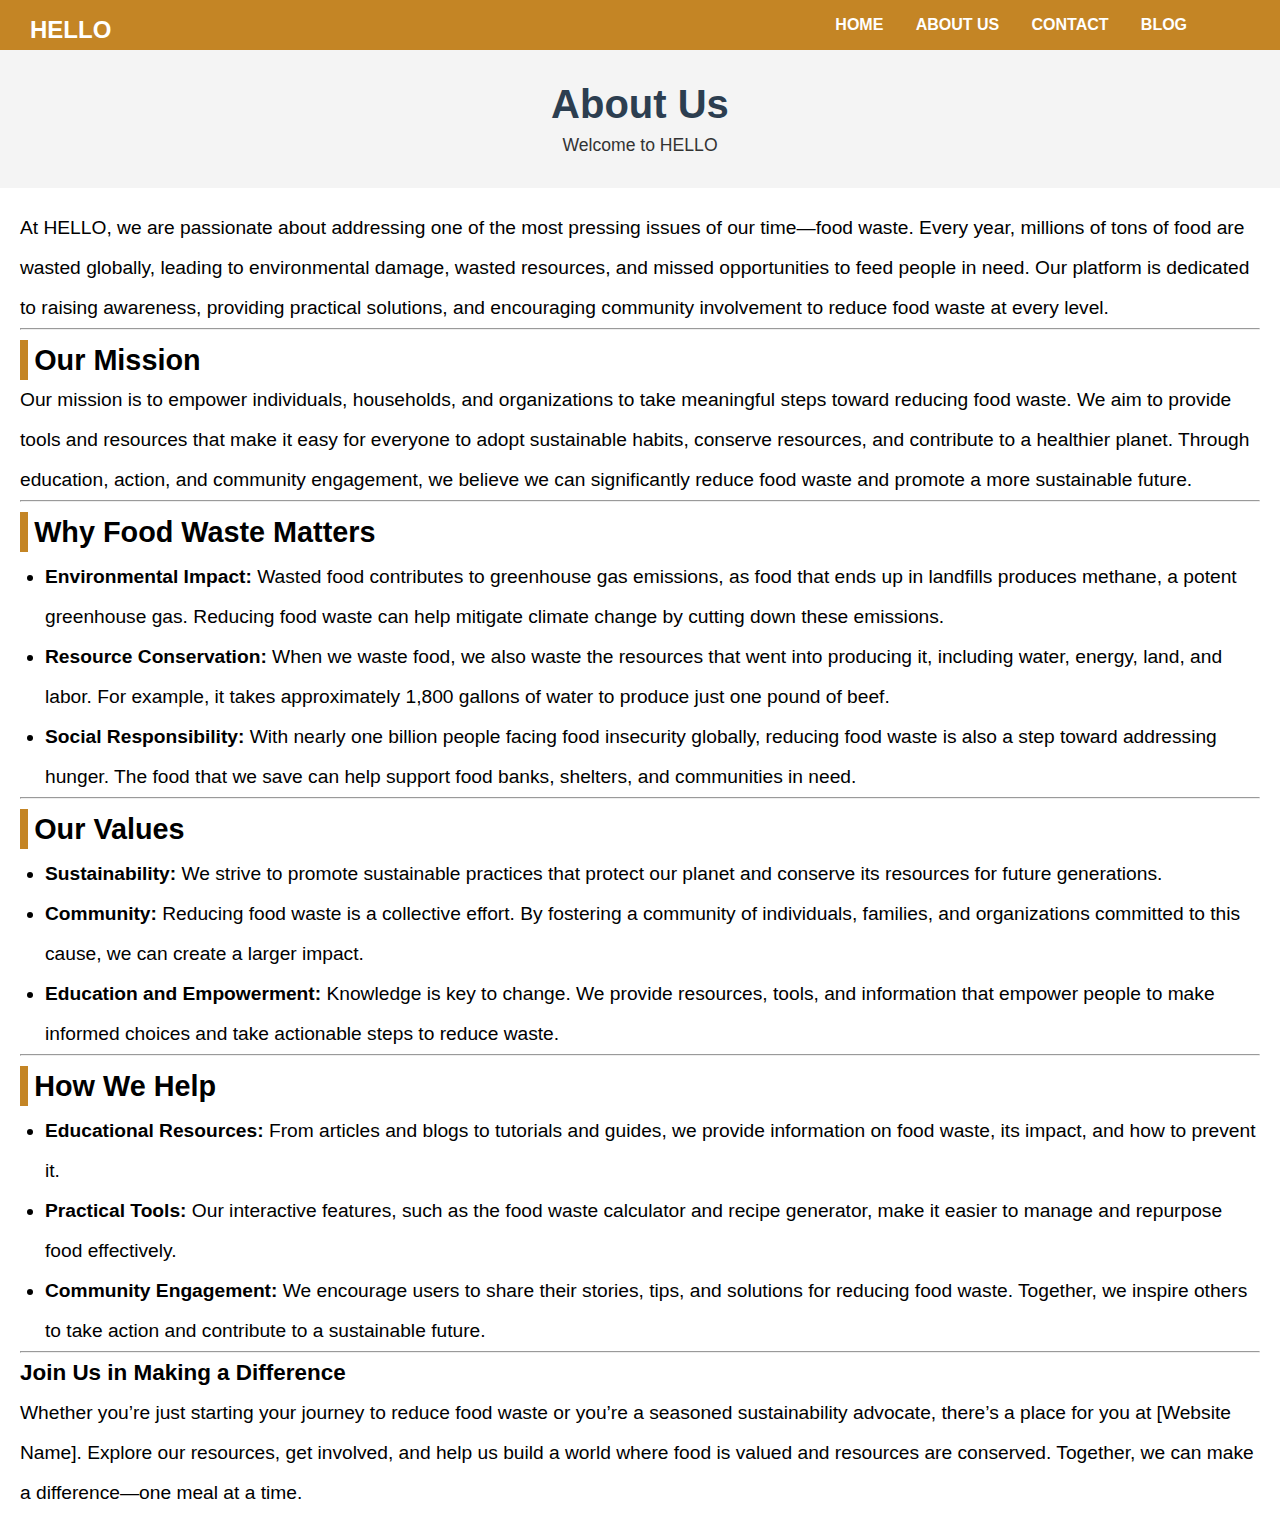
<file: about.html>
<!DOCTYPE html>
<html lang="en">
<head>
    <meta charset="UTF-8">
    <meta name="viewport" content="width=device-width, initial-scale=1.0">
    <title>About</title>
    <link rel="stylesheet" href="about.css">
</head>
<body>
    <nav>
        <div class="logo">
            <h2>HELLO</h2>
        </div>
        <!-- <div class="home">
            <a href="index.html">HOME</a>
        </div> -->
        <!-- <div class="searchbar">
            <input type="search" placeholder="Search" class="search">
        </div> -->
        <div class="contents">
            <ul id="ul">
                <a href="index.html"><li>HOME</li></a>
                <a href="about.html"><li>ABOUT US</li></a>
                <a href="contact.html"><li>CONTACT</li></a>
                <a href="blog.html"><li>BLOG</li></a>
            </ul>
        </div>
    </nav>
   <main>
    <div id="heading"><h1>About Us</h1>
    <p>Welcome to HELLO</p></div>
    <div class="content">
    <p>At HELLO, we are passionate about addressing one of the most pressing issues of our time—food waste. Every year, millions of tons of food are wasted globally, leading to environmental damage, wasted resources, and missed opportunities to feed people in need. Our platform is dedicated to raising awareness, providing practical solutions, and encouraging community involvement to reduce food waste at every level.</p>
    <hr>
    <div id="title"><h2>Our Mission</h2></div>
    <p>Our mission is to empower individuals, households, and organizations to take meaningful steps toward reducing food waste. We aim to provide tools and resources that make it easy for everyone to adopt sustainable habits, conserve resources, and contribute to a healthier planet. Through education, action, and community engagement, we believe we can significantly reduce food waste and promote a more sustainable future.</p>
    <hr>
    <div id="title"><h2>Why Food Waste Matters</h2></div>
    <ul id="list">
        <li><b>Environmental Impact:</b> Wasted food contributes to greenhouse gas emissions, as food that ends up in landfills produces methane, a potent greenhouse gas. Reducing food waste can help mitigate climate change by cutting down these emissions.</li>
        <li><b>Resource Conservation:</b> When we waste food, we also waste the resources that went into producing it, including water, energy, land, and labor. For example, it takes approximately 1,800 gallons of water to produce just one pound of beef.</li>
        <li><b>Social Responsibility:</b> With nearly one billion people facing food insecurity globally, reducing food waste is also a step toward addressing hunger. The food that we save can help support food banks, shelters, and communities in need.</li>
    </ul>
    <hr>
    <div id="title"><h2>Our Values</h2></div>
    <ul id="list">
        <li><b>Sustainability:</b> We strive to promote sustainable practices that protect our planet and conserve its resources for future generations.</li>
      <li>  <b>Community:</b> Reducing food waste is a collective effort. By fostering a community of individuals, families, and organizations committed to this cause, we can create a larger impact.</li>
      <li>  <b>Education and Empowerment:</b> Knowledge is key to change. We provide resources, tools, and information that empower people to make informed choices and take actionable steps to reduce waste.</p></li>
   </ul>
    <hr>
    <div id="title"><h2>How We Help</h2></div>
    <ul id="list">
        <li><b>Educational Resources:</b> From articles and blogs to tutorials and guides, we provide information on food waste, its impact, and how to prevent it.</li>
        <li><b>Practical Tools:</b> Our interactive features, such as the food waste calculator and recipe generator, make it easier to manage and repurpose food effectively.</li>
        <li><b>Community Engagement:</b> We encourage users to share their stories, tips, and solutions for reducing food waste. Together, we inspire others to take action and contribute to a sustainable future.</p></li>
    </ul>
    <hr>
    <h3>Join Us in Making a Difference</h3>
    <p>Whether you’re just starting your journey to reduce food waste or you’re a seasoned sustainability advocate, there’s a place for you at [Website Name]. Explore our resources, get involved, and help us build a world where food is valued and resources are conserved. Together, we can make a difference—one meal at a time.</p>
    </div>
   </main>
</body>
</html>
</file>
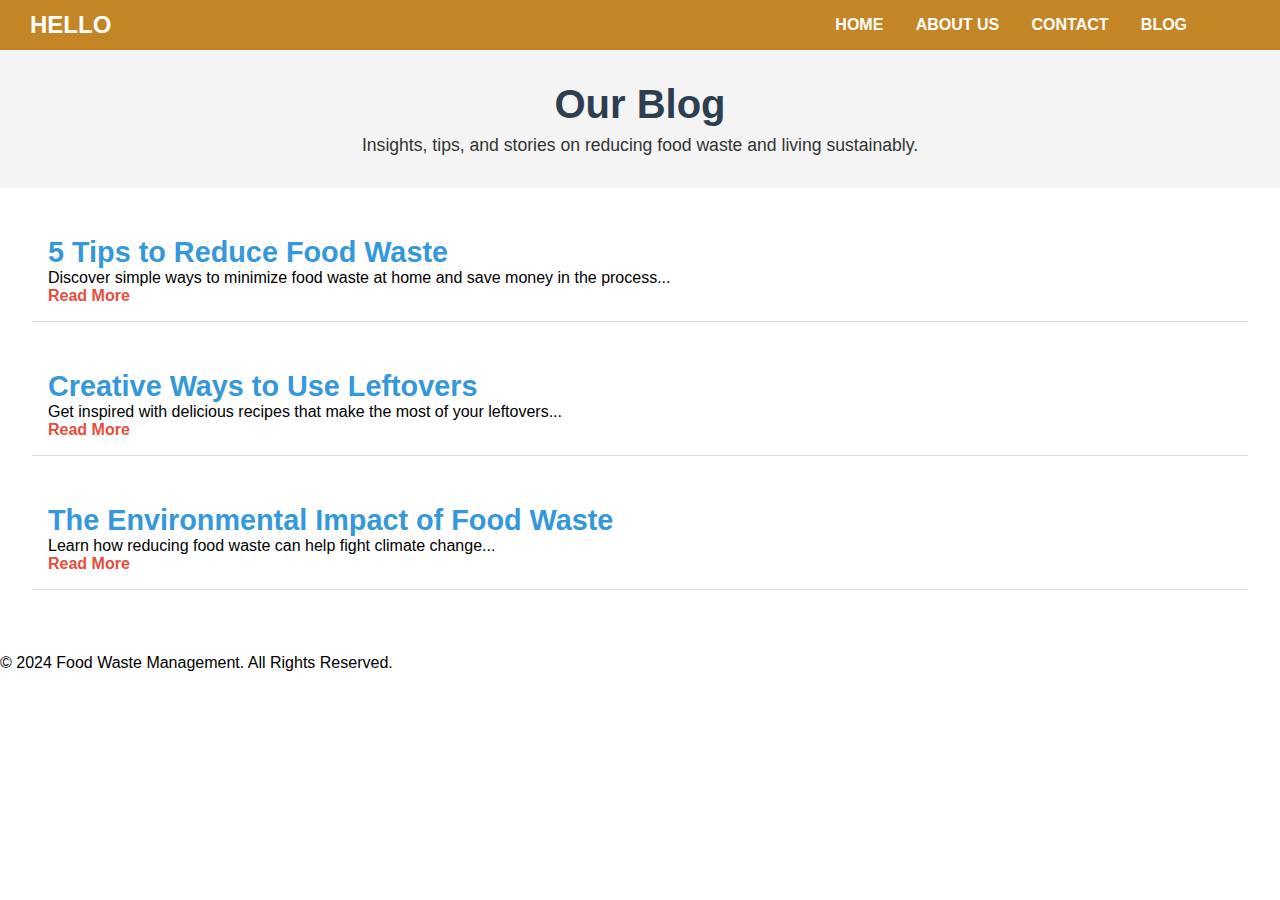
<file: blog.html>
<!DOCTYPE html>
<html lang="en">
<head>
    <meta charset="UTF-8">
    <meta name="viewport" content="width=device-width, initial-scale=1.0">
    <title>Blog - Food Waste Management</title>
    <link rel="stylesheet" href="style2.css">
</head>
<body>
    <!-- Navbar -->
    <nav>
        <div class="logo">
            <h2>HELLO</h2>
        </div>
        <!-- <div class="home">
            <a href="index.html">HOME</a>
        </div> -->
        <!-- <div class="searchbar">
            <input type="search" placeholder="Search" class="search">
        </div> -->
        <div class="contents">
            <ul id="ul">
                <a href="index.html"><li>HOME</li></a>
                <a href="about.html"><li>ABOUT US</li></a>
                <a href="contact.html"><li>CONTACT</li></a>
                <a href="blog.html"><li>BLOG</li></a>
            </ul>
        </div>
    </nav>

    <!-- Blog Header -->
    <header id="blog-header">
        <h1>Our Blog</h1>
        <p>Insights, tips, and stories on reducing food waste and living sustainably.</p>
    </header>

    <!-- Blog Articles Section -->
    <section id="blog-articles">
        <article>
            <h2>5 Tips to Reduce Food Waste</h2>
            <p>Discover simple ways to minimize food waste at home and save money in the process...</p>
            <a href="#" class="read-more">Read More</a>
        </article>
        
        <article>
            <h2>Creative Ways to Use Leftovers</h2>
            <p>Get inspired with delicious recipes that make the most of your leftovers...</p>
            <a href="#" class="read-more">Read More</a>
        </article>
        
        <article>
            <h2>The Environmental Impact of Food Waste</h2>
            <p>Learn how reducing food waste can help fight climate change...</p>
            <a href="#" class="read-more">Read More</a>
        </article>
    </section>

    <!-- Footer -->
    <footer>
        <p>&copy; 2024 Food Waste Management. All Rights Reserved.</p>
    </footer>
</body>
</html>
</file>
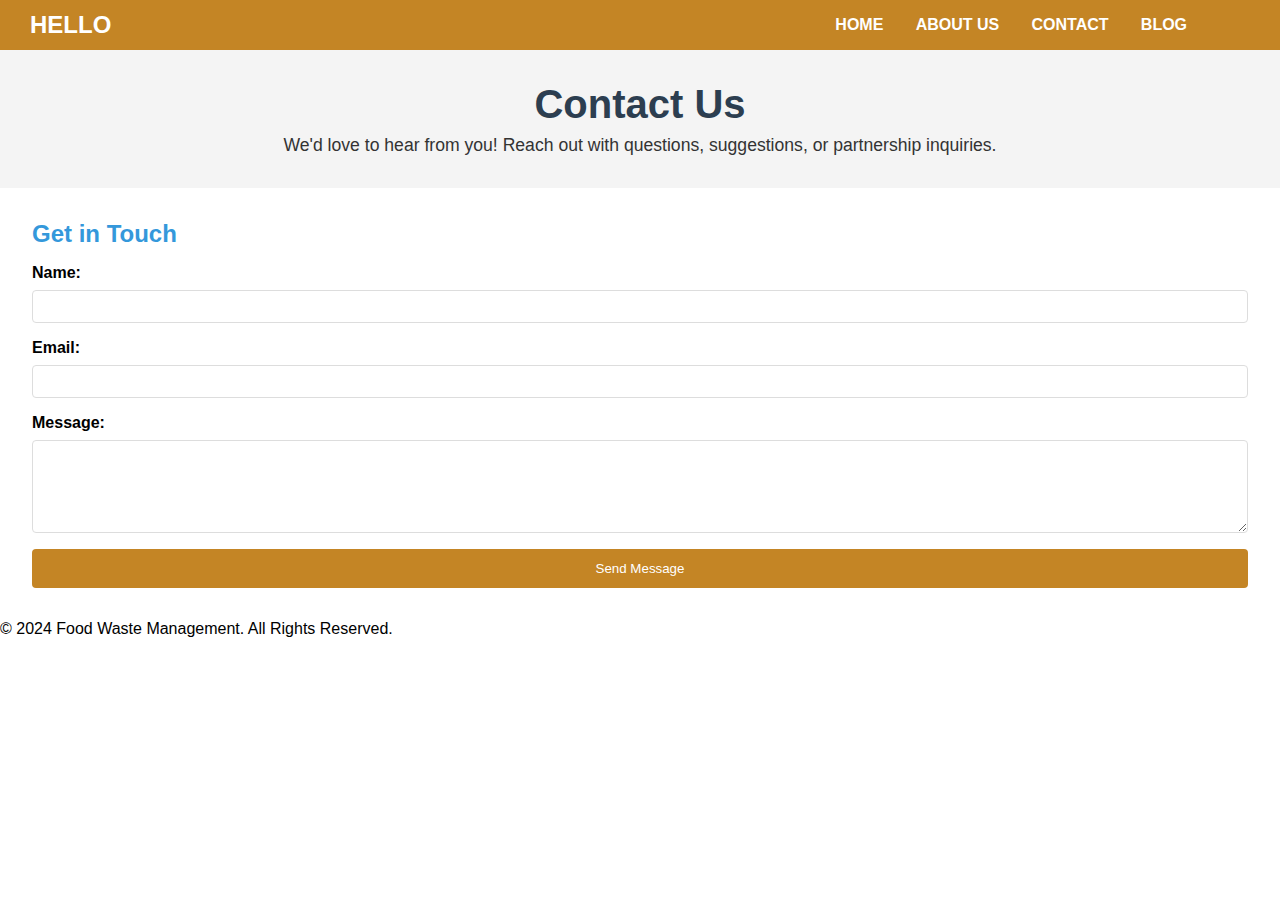
<file: contact.html>
<!DOCTYPE html>
<html lang="en">
<head>
    <meta charset="UTF-8">
    <meta name="viewport" content="width=device-width, initial-scale=1.0">
    <title>Contact Us - Food Waste Management</title>
    <link rel="stylesheet" href="style2.css">
</head>
<body>
    <!-- Navbar -->
    <nav>
        <div class="logo">
            <h2>HELLO</h2>
        </div>
        <!-- <div class="home">
            <a href="index.html">HOME</a>
        </div> -->
        <!-- <div class="searchbar">
            <input type="search" placeholder="Search" class="search">
        </div> -->
        <div class="contents">
            <ul id="ul">
                <a href="index.html"><li>HOME</li></a>
                <a href="about.html"><li>ABOUT US</li></a>
                <a href="contact.html"><li>CONTACT</li></a>
                <a href="blog.html"><li>BLOG</li></a>
            </ul>
        </div>
    </nav>

    <!-- Contact Header -->
    <header id="contact-header">
        <h1>Contact Us</h1>
        <p>We'd love to hear from you! Reach out with questions, suggestions, or partnership inquiries.</p>
    </header>

    <!-- Contact Form Section -->
    <section id="contact-form">
        <h2>Get in Touch</h2>
        <form action="#" method="post">
            <label for="name">Name:</label>
            <input type="text" id="name" name="name" required>
            
            <label for="email">Email:</label>
            <input type="email" id="email" name="email" required>
            
            <label for="message">Message:</label>
            <textarea id="message" name="message" rows="5" required></textarea>
            
            <button type="submit">Send Message</button>
        </form>
    </section>

    <!-- Footer -->
    <footer>
        <p>&copy; 2024 Food Waste Management. All Rights Reserved.</p>
    </footer>
    <script src="script2.js"></script>
</body>
</html>
</file>
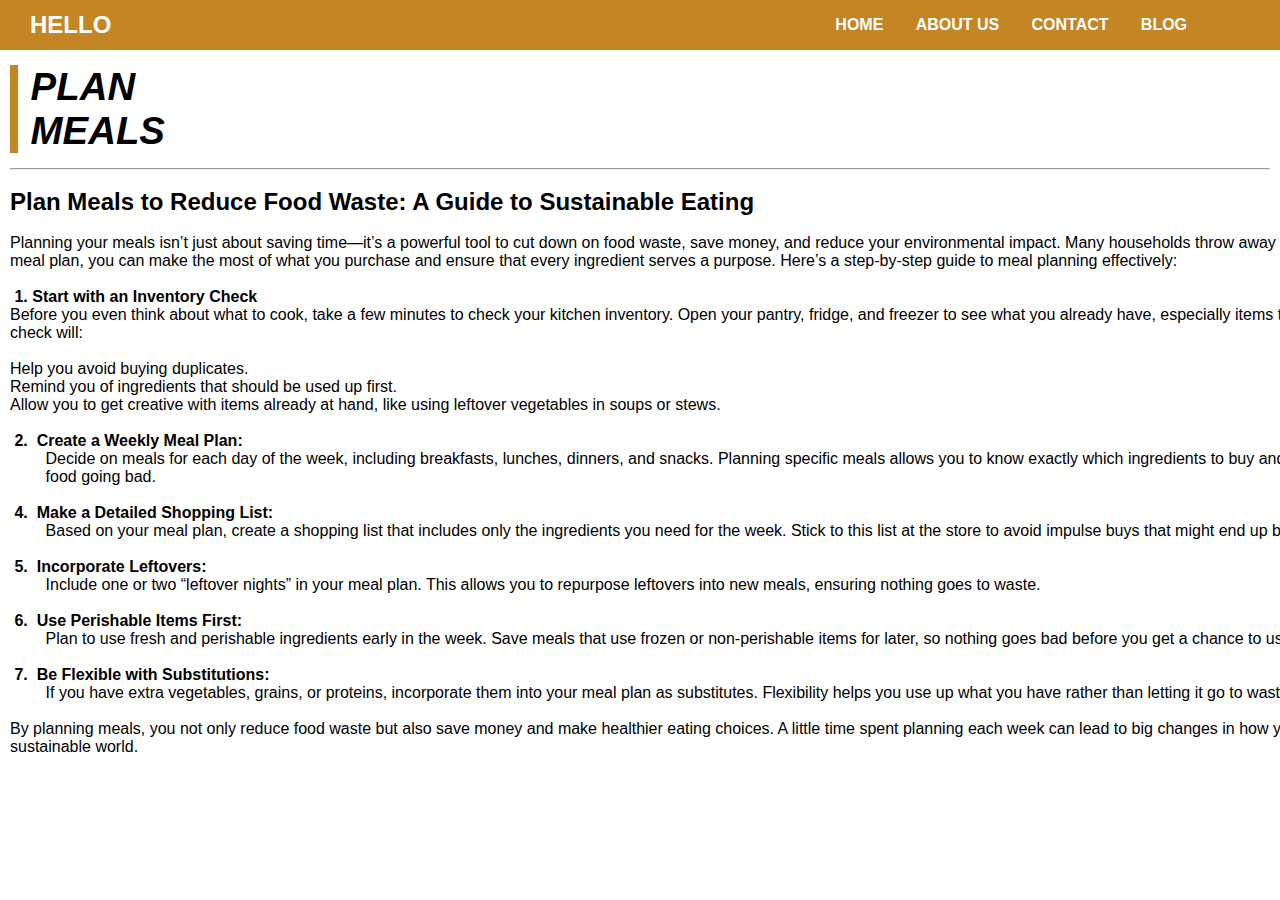
<file: meals.html>
<!DOCTYPE html>
<html lang="en">
<head>
    <meta charset="UTF-8">
    <meta name="viewport" content="width=device-width, initial-scale=1.0">
    <title>Meals</title>
    <link rel="stylesheet" href="meals.css">
</head>
<body>
    <nav>
        <div class="logo">
            <h2>HELLO</h2>
        </div>
        <!-- <div class="home">
            <a href="index.html">HOME</a>
        </div> -->
        <!-- <div class="searchbar">
            <input type="search" placeholder="Search" class="search">
        </div> -->
        <div class="contents">
            <ul id="ul">
                <a href="index.html"><li>HOME</li></a>
                <a href="about.html"><li>ABOUT US</li></a>
                <a href="contact.html"><li>CONTACT</li></a>
                <a href="blog.html"><li>BLOG</li></a>
            </ul>
        </div>
    </nav>
    <main>
      <div class="heading">
        <h1>
        <i>PLAN MEALS</i>
        </h1>
      </div>
      <hr><br>
      <div class="content">
      <h2>
        Plan Meals to Reduce Food Waste: A Guide to Sustainable Eating
      </h2><br>
      <pre>Planning your meals isn’t just about saving time—it’s a powerful tool to cut down on food waste, save money, and reduce your environmental impact. Many households throw away a large portion of the food they buy, but with a thoughtful 
meal plan, you can make the most of what you purchase and ensure that every ingredient serves a purpose. Here’s a step-by-step guide to meal planning effectively:

<b> 1. Start with an Inventory Check</b>
Before you even think about what to cook, take a few minutes to check your kitchen inventory. Open your pantry, fridge, and freezer to see what you already have, especially items that may be nearing their expiration dates. This quick 
check will:</pre>
<br>
<ul>
    <li>Help you avoid buying duplicates.</li>
    <li>Remind you of ingredients that should be used up first.</li>
    <li>Allow you to get creative with items already at hand, like using leftover vegetables in soups or stews.</li>
</ul>
<pre>      
<b> 2.  Create a Weekly Meal Plan:</b>
        Decide on meals for each day of the week, including breakfasts, lunches, dinners, and snacks. Planning specific meals allows you to know exactly which ingredients to buy and how much you’ll need, reducing the chances of unused 
        food going bad.
        
<b> 4.  Make a Detailed Shopping List:</b>
        Based on your meal plan, create a shopping list that includes only the ingredients you need for the week. Stick to this list at the store to avoid impulse buys that might end up being wasted.
        
<b> 5.  Incorporate Leftovers:</b>
        Include one or two “leftover nights” in your meal plan. This allows you to repurpose leftovers into new meals, ensuring nothing goes to waste.
        
<b> 6.  Use Perishable Items First:</b>
        Plan to use fresh and perishable ingredients early in the week. Save meals that use frozen or non-perishable items for later, so nothing goes bad before you get a chance to use it.
        
<B> 7.  Be Flexible with Substitutions:</B>
        If you have extra vegetables, grains, or proteins, incorporate them into your meal plan as substitutes. Flexibility helps you use up what you have rather than letting it go to waste.
        
By planning meals, you not only reduce food waste but also save money and make healthier eating choices. A little time spent planning each week can lead to big changes in how you consume food, helping you contribute to a more 
sustainable world.</pre></div>
    </main>
</body>
</html>
</file>
<file: about.css>
*{
    margin:0px;
    padding: 0px;
    font-family: Arial, Helvetica, sans-serif;
}
body{
    /* background-image: url(food.jpg); */
    /* background-image: url(Greenry.jpg); */
    background-size: cover;
    background-position: 0px -130px;
    background-repeat: no-repeat;
    overflow-x: hidden;
}
a{
    text-decoration: none;
    color: white;
}
nav{
    height: 50px;
    width: 100vw;
    background-color: #c48525;
    /* background-color: #132a13; */
    display: flex;
    color: white;
    justify-content: space-between;
    align-items: center;
}
.logo{
    margin-left: 30px;
    margin-top: 0px;
}
.home{
    margin:0px 40px;
    font-weight: bold;
}
.searchbar{
    
}
.search{
    height: 35px;
    width: 658px;
    text-align: center;
    border-radius: 50px;
    border: none;
    font-size: 14px;
    background-color: #d9dcc4;
    /* background-color: #ecf39e; */
    /* margin-left: 100px; */
}
 .contents{
    width: 30%;
    margin-right: 6%;
 }
#ul{
    width:100%;
    list-style: none;
    display: flex;
    justify-content: space-around;
    font-weight: bold;
}
main{
    /* margin: 15px; */
    height: 100vh;
}
#heading {
    background-color: #f4f4f4;
    padding: 2rem;
    text-align: center;
}

#heading h1 {
    color: #2c3e50;
    font-size: 2.5rem;
    margin-bottom: 0.5rem;
}

#heading p {
    color: #333;
    font-size: 1.1rem;
}
.content{
    margin: 20px;
    font-size: larger;
    line-height: 40px;
}
#list{
    margin:5px 0px 0px 25px;
}
h2{
    margin-top: 10px;
}
#title{
    border-left: 8px solid #c48525;
    padding-left: 0.5%;
}
</file>
<file: style2.css>
*{
    margin:0px;
    padding: 0px;
    font-family: Arial, Helvetica, sans-serif;
}
body{
    /* background-image: url(food.jpg); */
    /* background-image: url(Greenry.jpg); */
    background-size: cover;
    background-position: 0px -130px;
    background-repeat: no-repeat;
    overflow-x: hidden;
}
a{
    text-decoration: none;
    color: white;
}
nav{
    height: 50px;
    width: 100vw;
    background-color: #c48525;
    /* background-color: #132a13; */
    display: flex;
    color: white;
    justify-content: space-between;
    align-items: center;
}
.logo{
    margin-left: 30px;
}
.home{
    margin:0px 40px;
    font-weight: bold;
}
.searchbar{
    
}
.search{
    height: 35px;
    width: 658px;
    text-align: center;
    border-radius: 50px;
    border: none;
    font-size: 14px;
    background-color: #d9dcc4;
    /* background-color: #ecf39e; */
    /* margin-left: 100px; */
}
 .contents{
    width: 30%;
    margin-right: 6%;
 }
ul{
    width:100%;
    list-style: none;
    display: flex;
    justify-content: space-around;
    font-weight: bold;
}
/* Blog Header */
#blog-header, #contact-header {
    background-color: #f4f4f4;
    padding: 2rem;
    text-align: center;
}

#blog-header h1, #contact-header h1 {
    color: #2c3e50;
    font-size: 2.5rem;
    margin-bottom: 0.5rem;
}

#blog-header p, #contact-header p {
    color: #333;
    font-size: 1.1rem;
}

/* Blog Articles */
#blog-articles {
    padding: 2rem;
    background-color: #ffffff;
}

#blog-articles article {
    margin-bottom: 2rem;
    padding: 1rem;
    border-bottom: 1px solid #ddd;
}

#blog-articles h2 {
    font-size: 1.8rem;
    color: #3498db;
}

.read-more {
    color: #e74c3c;
    text-decoration: none;
    font-weight: bold;
}

/* Contact Form */
#contact-form {
    padding: 2rem;
    background-color: #ffffff;
}

#contact-form h2 {
    color: #3498db;
    margin-bottom: 1rem;
}

#contact-form form {
    display: flex;
    flex-direction: column;
}

#contact-form label {
    margin-bottom: 0.5rem;
    font-weight: bold;
}

#contact-form input, #contact-form textarea {
    margin-bottom: 1rem;
    padding: 0.5rem;
    border: 1px solid #ddd;
    border-radius: 4px;
}

#contact-form button {
    padding: 0.75rem;
    background-color:#c48525;
    color: #ffffff;
    border: none;
    border-radius: 4px;
    cursor: pointer;
}

#contact-form button:hover {
    background-color: #2980b9;
}
</file>
<file: meals.css>
*{
    margin:0px;
    padding: 0px;
    font-family: Arial, Helvetica, sans-serif;
}
body{
    /* background-image: url(food.jpg); */
    /* background-image: url(Greenry.jpg); */
    background-size: cover;
    background-position: 0px -130px;
    background-repeat: no-repeat;
    overflow-x: hidden;
}
a{
    text-decoration: none;
    color: white;
}
nav{
    height: 50px;
    width: 100vw;
    background-color: #c48525;
    /* background-color: #132a13; */
    display: flex;
    color: white;
    justify-content: space-between;
    align-items: center;
}
.logo{
    margin-left: 30px;
}
.home{
    margin:0px 40px;
    font-weight: bold;
}
.searchbar{
    
}
.search{
    height: 35px;
    width: 658px;
    text-align: center;
    border-radius: 50px;
    border: none;
    font-size: 14px;
    background-color: #d9dcc4;
    /* background-color: #ecf39e; */
    /* margin-left: 100px; */
}
 .contents{
    width: 30%;
    margin-right: 6%;
 }
#ul{
    width:100%;
    list-style: none;
    display: flex;
    justify-content: space-around;
    font-weight: bold;
}
main{
    margin:15px 10px;
}
.heading{
    margin:15px 0px;
    width: 15%;
    border-left: 8px solid #c48525;
    padding-left: 1%;
    font-size: larger;
}
</file>
